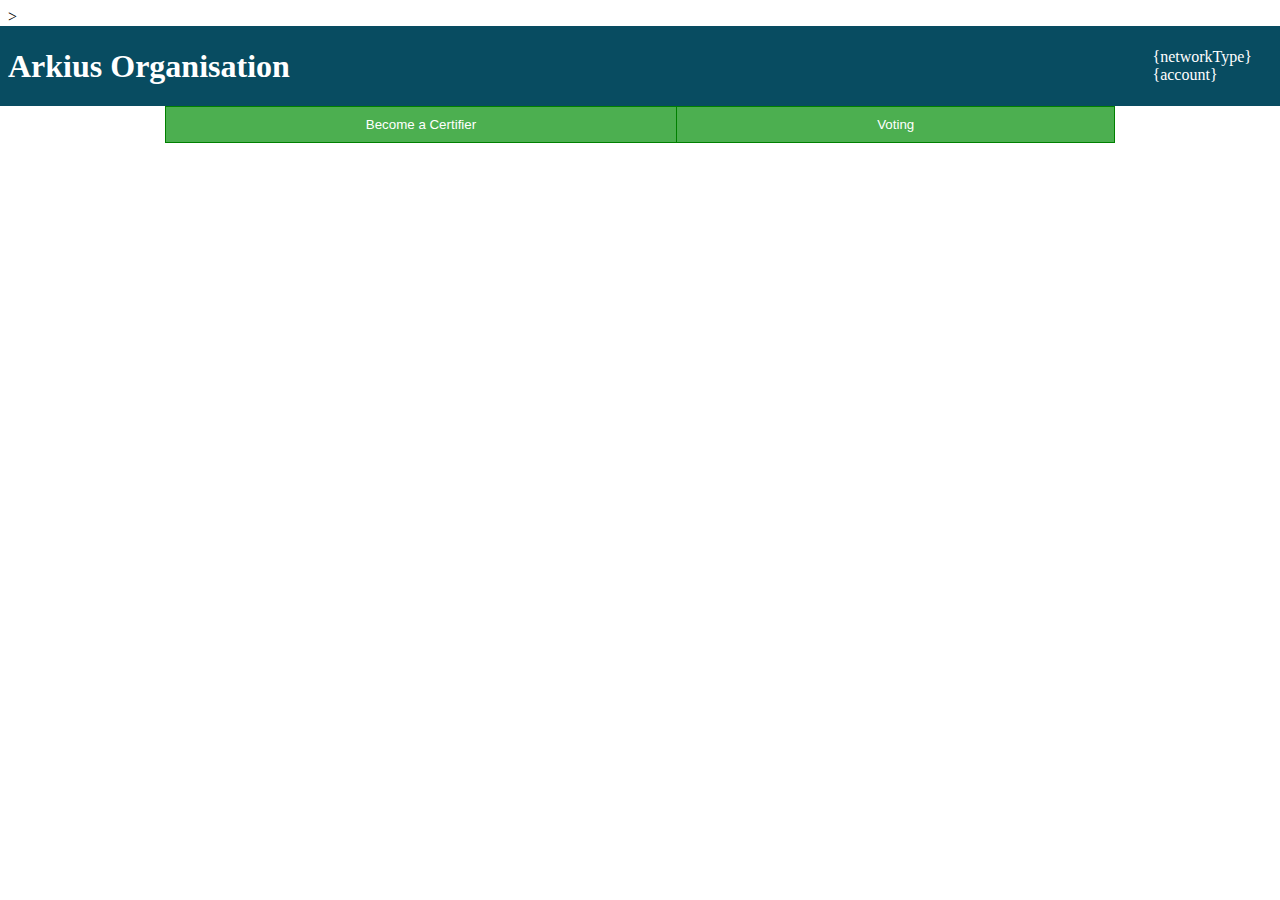
<file: index.html>
<!DOCTYPE html>
<html lang="en">
  <head>
    <meta charset="utf-8" />
    <link rel="icon" href="%PUBLIC_URL%/favicon.ico" />
    <meta name="viewport" content="width=device-width, initial-scale=1" />
    <meta name="theme-color" content="#000000" />
    <meta
      name="description"
      content="Web site created using create-react-app"
    />
    <link rel="apple-touch-icon" href="%PUBLIC_URL%/logo192.png" />
    <link rel="stylesheet" type="text/css" href="styles.css" />
    <!--
      manifest.json provides metadata used when your web app is installed on a
      user's mobile device or desktop. See https://developers.google.com/web/fundamentals/web-app-manifest/
    -->
    <link rel="manifest" href="%PUBLIC_URL%/manifest.json" />
    <!--
      Notice the use of %PUBLIC_URL% in the tags above.
      It will be replaced with the URL of the `public` folder during the build.
      Only files inside the `public` folder can be referenced from the HTML.

      Unlike "/favicon.ico" or "favicon.ico", "%PUBLIC_URL%/favicon.ico" will
      work correctly both with client-side routing and a non-root public URL.
      Learn how to configure a non-root public URL by running `npm run build`.
    -->
    <title>Arkius Organisation</title>

    <script type="text/javascript">
      const loadBlockchainData = async () => {
    // create web3 instance
    const web3 = new Web3(Web3.givenProvider || "http://localhost:8545");
    const network = await web3.eth.net.getNetworkType();
    const accounts = await web3.eth.getAccounts();

    // Event handler to handle account change
    window.ethereum.on("accountsChanged", function () {
      loadBlockchainData();
    });
  };

    </script>>
  </head>
  <body>
    <div class="app">
      <div class="toolbar">
        <Box display="flex">
          <h1 style={{ marginLeft: "4rem" }} class="app__heading">
            Arkius Organisation
          </h1>
        </Box>
        <Box display="flex" alignItems="center">
          <p>{networkType}</p>
          <p>{account}</p>
          <Avatar />
        </Box>
      </div>
      <div className="app__navigation-bar">

            <div class="btn-group">
              <button onclick="location.href='file:///C:/Users/B/Desktop/Voting_web_model/Propose/index.html'" type="button">
                 Become a Certifier</button>
              <button onclick="location.href='file:///C:/Users/B/Desktop/Voting_web_model/Voting/index.html'" type="button">
                 Voting</button>
            </div>
      </div>
      
  </body>
</html>
</file>
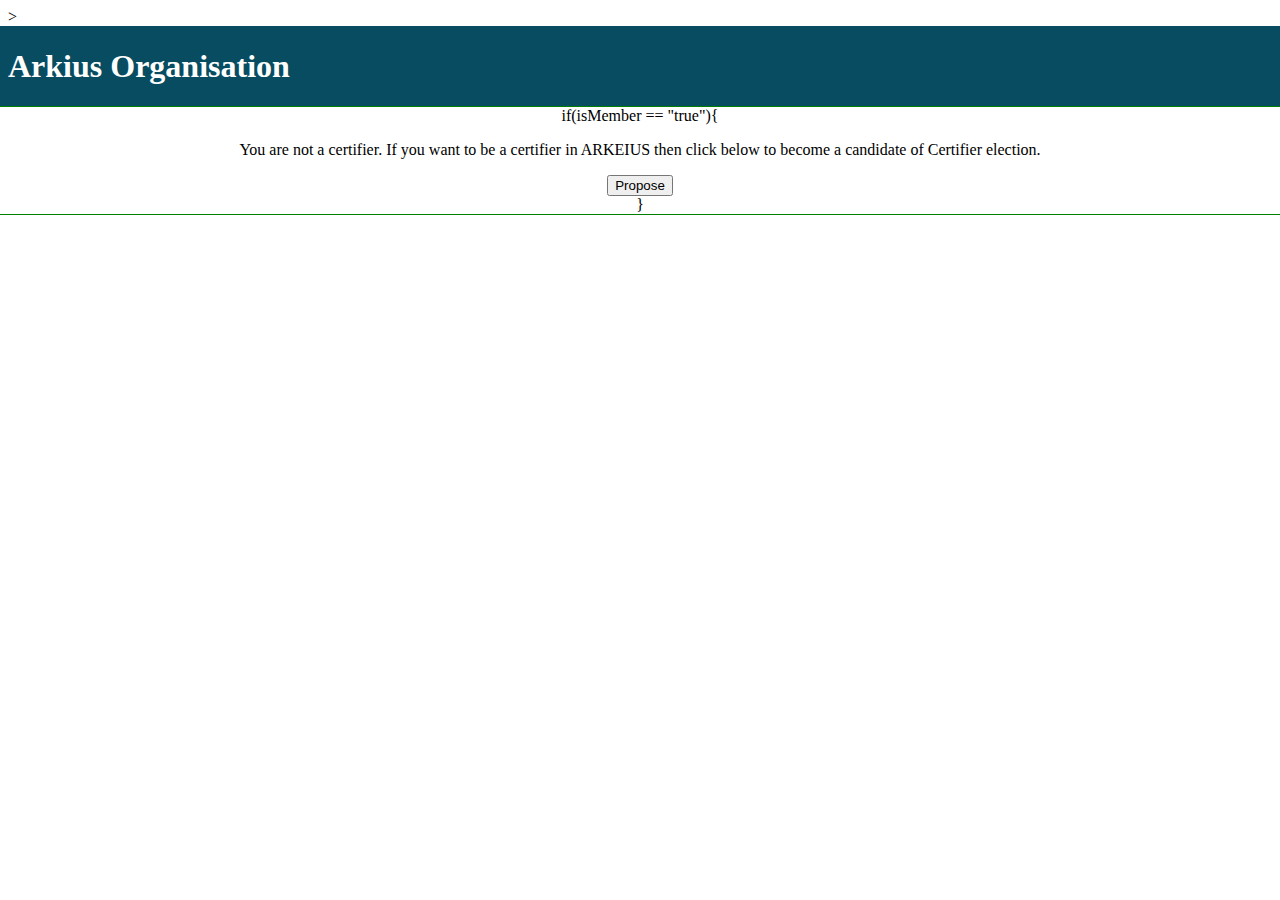
<file: Propose/index.html>
<!DOCTYPE html>
<html lang="en">
  <head>
    <meta charset="utf-8" />
    <link rel="icon" href="%PUBLIC_URL%/favicon.ico" />
    <script src="./abi.js"></script>
    <meta name="viewport" content="width=device-width, initial-scale=1" />
    <meta name="theme-color" content="#000000" />
    <meta
      name="description"
      content="Web site created using create-react-app"
    />
    <link rel="apple-touch-icon" href="%PUBLIC_URL%/logo192.png" />
    <link rel="stylesheet" type="text/css" href="styles.css" />
    <!--
      manifest.json provides metadata used when your web app is installed on a
      user's mobile device or desktop. See https://developers.google.com/web/fundamentals/web-app-manifest/
    -->
    <link rel="manifest" href="%PUBLIC_URL%/manifest.json" />
    <!--
      Notice the use of %PUBLIC_URL% in the tags above.
      It will be replaced with the URL of the `public` folder during the build.
      Only files inside the `public` folder can be referenced from the HTML.

      Unlike "/favicon.ico" or "favicon.ico", "%PUBLIC_URL%/favicon.ico" will
      work correctly both with client-side routing and a non-root public URL.
      Learn how to configure a non-root public URL by running `npm run build`.
    -->
    <title>Arkius Organisation</title>

    <script type="text/javascript">

    let VotingcontractAddress = "0xE21218201f4fC4c78a35baD1F121Ec23ABD1af87";

    const loadBlockchainData = async () => {
    // create web3 instance
    const web3 = new Web3(Web3.givenProvider || "http://localhost:8545");
    const network = await web3.eth.net.getNetworkType();
    const accounts = await web3.eth.getAccounts();

    const userBalance = web3.utils.fromWei(
            await web3.eth.getBalance(accounts) // Balance is in wei
          );

    // Event handler to handle account change
    window.ethereum.on("accountsChanged", function () {
      loadBlockchainData();

      });

    let Votingcontract = new web3.eth.Contract(
            JSON.parse(VotingContractABI),
            VotingcontractAddress
          );
    };

    const handleBecomeCertifier = (e) => {
    e.preventDefault();
    Votingcontract.methods
      .propose()
      .send({ from: account })
      .catch((err) => {
        console.log(err);
      });
    };

    const isMember = await Votingcontract.methods.isMember(userAddress).call();
  </script>>
  </head>
  <body>
    <div class="app">
      <div class="toolbar">
        <Box display="flex">
          <h1 class="app__heading">
            Arkius Organisation
          </h1>
        </Box>
      </div>
    <div class="becomeCertifierWrapper">
      
        <!-- <p>
          Your request to contest the Certifier Election is approved. you need
          to wait till the election result to know your final status.
        </p> -->
      
        if(isMember == "true"){
          <p>
            You are not a certifier. If you want to be a certifier in ARKEIUS
            then click below to become a candidate of Certifier election.
          </p>
          <Button
            variant="contained"
            color="secondary"
            onClick={handleBecomeCertifier}
          >
            Propose
          </Button>
        }
    <!-- 
          <p>You are Proposed for certifier in ARKIUS ORGANISATION.</p> -->
   
    </div>
      
  </body>
</html>
</file>
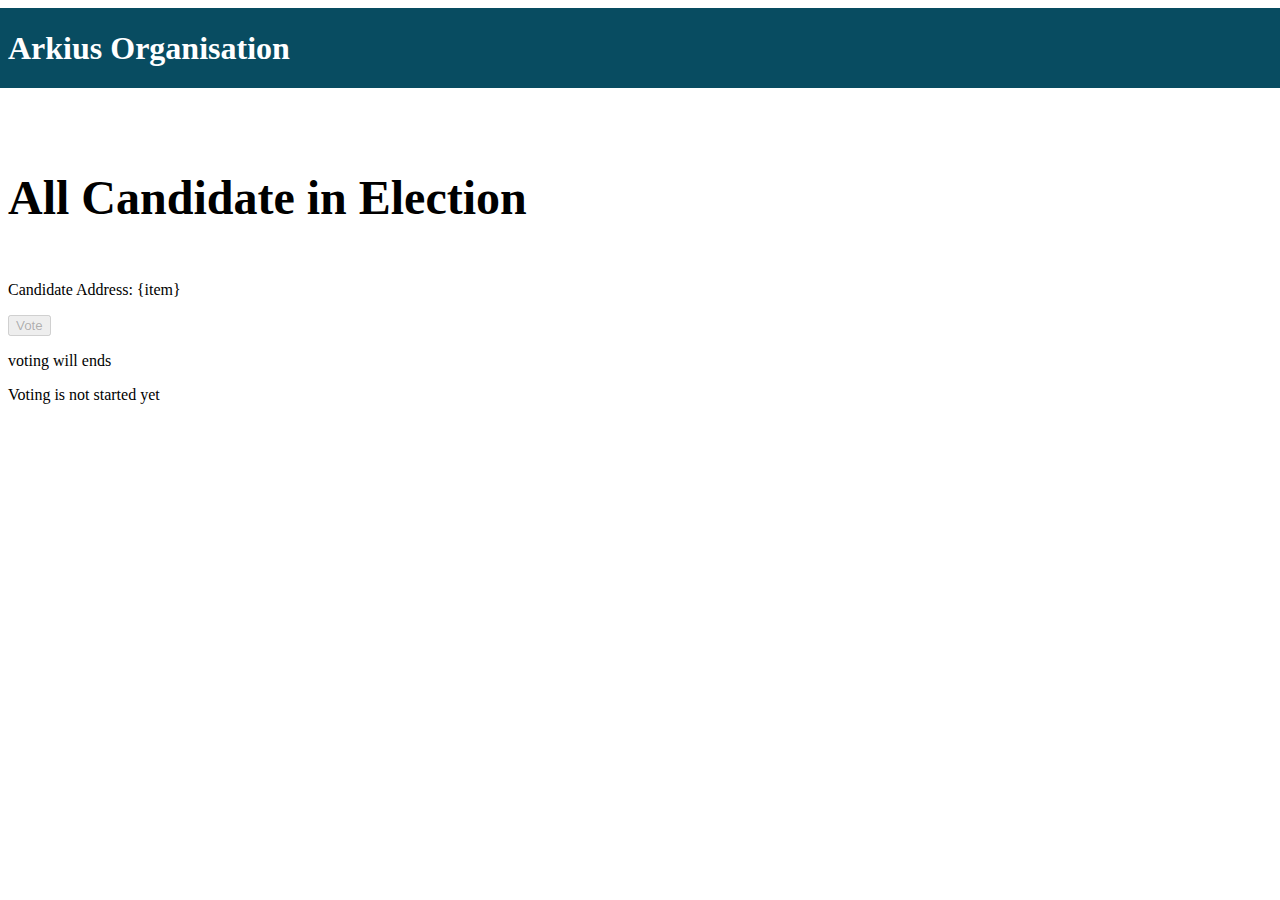
<file: Voting/index.html>
<!DOCTYPE html>
<html lang="en">
  <head>
    <meta charset="utf-8" />
    <link rel="icon" href="%PUBLIC_URL%/favicon.ico" />
    <meta name="viewport" content="width=device-width, initial-scale=1" />
    <meta name="theme-color" content="#000000" />
    <meta
      name="description"
      content="Web site created using create-react-app"
    />
    <link rel="apple-touch-icon" href="%PUBLIC_URL%/logo192.png" />
    <link rel="stylesheet" type="text/css" href="styles.css" />
    <!--
      manifest.json provides metadata used when your web app is installed on a
      user's mobile device or desktop. See https://developers.google.com/web/fundamentals/web-app-manifest/
    -->
    <link rel="manifest" href="%PUBLIC_URL%/manifest.json" />
    <!--
      Notice the use of %PUBLIC_URL% in the tags above.
      It will be replaced with the URL of the `public` folder during the build.
      Only files inside the `public` folder can be referenced from the HTML.

      Unlike "/favicon.ico" or "favicon.ico", "%PUBLIC_URL%/favicon.ico" will
      work correctly both with client-side routing and a non-root public URL.
      Learn how to configure a non-root public URL by running `npm run build`.
    -->
    <title>Arkius Organisation</title>
  </head>
  <body>
    <div class="app">
      <div class="toolbar">
        <Box display="flex">
          <h1 class="app__heading">
            Arkius Organisation
          </h1>
        </Box>
      </div>
      <div class="votingWrapper">
      <!-- {votingStarted ? (
        <>
          {!isVoted && !hasVotingRight && (
            <div class="claimRtvButton">
              <Button
                variant="contained"
                color="secondary"
                onClick={handleClaimVotingToken}
              >
                Claim your voting Token
              </Button>
            </div>
          )} -->

          <h2>All Candidate in Election</h2>

          <div class="candidatesContainer">
            <!-- {totalProposals.map((item) => ( -->
              <div key={item} className="candidateCard">
                <p>Candidate Address: {item}</p>
                <Button
                  disabled={isVoted}
                  variant="outlined"
                  color="secondary"
                  onClick={}
                >
                  Vote
                </Button>
              </div>
        <!--     ))} -->
          </div>

          <!-- {isVoted && <h5>Your vote is recorded.</h5>} -->

          <p>voting will ends </p>
      
          <p>Voting is not started yet</p>
          
  
    </div>
      
  </body>
</html>
</file>
<file: styles.css>
.btn-group button {
  background-color: #4CAF50; /* Green background */
  border: 1px solid green; /* Green border */
  color: white; /* White text */
  padding: 10px 200px; /* Some padding */
  cursor: pointer; /* Pointer/hand icon */
  float: left; /* Float the buttons side by side */
}

/* Clear floats (clearfix hack) */
.btn-group:after {
  content: "";
  clear: both;
  display: table;
}

.btn-group button:not(:last-child) {
  border-right: none; /* Prevent double borders */
}

/* Add a background color on hover */
.btn-group button:hover {
  background-color: #3e8e41;
}


.app {
  width: 100%;
  display: flex;
  flex-direction: column;
  align-items: center;
  justify-content: center;
}

.toolbar {
  width: 100%;
  height: 80px;
  padding: 0 20px;
  background-color: #084c61;
  display: flex;
  justify-content: space-between;
  align-items: center;
  color: white;
}

.toolbar p {
  margin: 0 20px;
}

.app__heading {
  text-align: center;
  color: white;
}

.app__body {
  height: calc(100vh - 80px);
  width: 100%;
  display: flex;
  flex-direction: column;
  align-items: center;
}
.app__body_content {
  width: 100%;
  height: 100%;
  background-color: #ddd;
  display: flex;
  justify-content: center;
  align-items: center;
}

.app__navigation-bar {
  height: 50px;
  width: 100%;
  background-color: #fff;
  display: flex;
  justify-content: space-evenly;
}

.app__tabs_button {
  height: 100%;
  width: 100%;
  color: #000;
  text-decoration: none;
  display: flex;
  justify-content: center;
  align-items: center;
  cursor: pointer;
  border-left: 1px solid #000;
}

.app__navigation-bar .app__tabs_button:first-of-type {
  border-left: none;
}
.app__tabs_button:hover {
  color: #db504a;
}

.app__navigation-content {
  width: 100%;
  height: 100%;
  display: flex;
  justify-content: center;
  align-items: center;
  background-color: #ddd;
}
</file>
<file: Propose/styles.css>
.btn-group button {
  background-color: #4CAF50; /* Green background */
  border: 1px solid green; /* Green border */
  color: white; /* White text */
  padding: 10px 200px; /* Some padding */
  cursor: pointer; /* Pointer/hand icon */
  float: left; /* Float the buttons side by side */
}

/* Clear floats (clearfix hack) */
.btn-group:after {
  content: "";
  clear: both;
  display: table;
}

.btn-group button:not(:last-child) {
  border-right: none; /* Prevent double borders */
}

/* Add a background color on hover */
.btn-group button:hover {
  background-color: #3e8e41;
}


.app {
  width: 100%;
  display: flex;
  flex-direction: column;
  align-items: center;
  justify-content: center;
}

.toolbar {
  width: 100%;
  height: 80px;
  padding: 0 20px;
  background-color: #084c61;
  display: flex;
  justify-content: space-between;
  align-items: center;
  color: white;
}

.toolbar p {
  margin: 0 20px;
}

.app__heading {
  text-align: center;
  color: white;
}

.app__body {
  height: calc(100vh - 80px);
  width: 100%;
  display: flex;
  flex-direction: column;
  align-items: center;
}
.app__body_content {
  width: 100%;
  height: 100%;
  background-color: #ddd;
  display: flex;
  justify-content: center;
  align-items: center;
}

.app__navigation-bar {
  height: 50px;
  width: 100%;
  background-color: #fff;
  display: flex;
  justify-content: space-evenly;
}

.app__tabs_button {
  height: 100%;
  width: 100%;
  color: #000;
  text-decoration: none;
  display: flex;
  justify-content: center;
  align-items: center;
  cursor: pointer;
  border-left: 1px solid #000;
}

.app__navigation-bar .app__tabs_button:first-of-type {
  border-left: none;
}
.app__tabs_button:hover {
  color: #db504a;
}

.app__navigation-content {
  width: 100%;
  height: 100%;
  display: flex;
  justify-content: center;
  align-items: center;
  background-color: #ddd;
}

.becomeCertifierWrapper {
  width: 150%;
  height: 150%;
  display: flex;
  top: 50%;
 /* Green background */
  border: 1px solid green;
  flex-direction: column;
  align-items: center;
  justify-content: center;
}
</file>
<file: Voting/styles.css>
.btn-group button {
  background-color: #4CAF50; /* Green background */
  border: 1px solid green; /* Green border */
  color: white; /* White text */
  padding: 10px 200px; /* Some padding */
  cursor: pointer; /* Pointer/hand icon */
  float: left; /* Float the buttons side by side */
}

/* Clear floats (clearfix hack) */
.btn-group:after {
  content: "";
  clear: both;
  display: table;
}

.btn-group button:not(:last-child) {
  border-right: none; /* Prevent double borders */
}

/* Add a background color on hover */
.btn-group button:hover {
  background-color: #3e8e41;
}


.app {
  width: 100%;
  display: flex;
  flex-direction: column;
  align-items: center;
  justify-content: center;
}

.toolbar {
  width: 100%;
  height: 80px;
  padding: 0 20px;
  background-color: #084c61;
  display: flex;
  justify-content: space-between;
  align-items: center;
  color: white;
}

.toolbar p {
  margin: 0 20px;
}

.app__heading {
  text-align: center;
  color: white;
}

.app__body {
  height: calc(100vh - 80px);
  width: 100%;
  display: flex;
  flex-direction: column;
  align-items: center;
}
.app__body_content {
  width: 100%;
  height: 100%;
  background-color: #ddd;
  display: flex;
  justify-content: center;
  align-items: center;
}

.app__navigation-bar {
  height: 50px;
  width: 100%;
  background-color: #fff;
  display: flex;
  justify-content: space-evenly;
}

.app__tabs_button {
  height: 100%;
  width: 100%;
  color: #000;
  text-decoration: none;
  display: flex;
  justify-content: center;
  align-items: center;
  cursor: pointer;
  border-left: 1px solid #000;
}

.app__navigation-bar .app__tabs_button:first-of-type {
  border-left: none;
}
.app__tabs_button:hover {
  color: #db504a;
}

.app__navigation-content {
  width: 100%;
  height: 100%;
  display: flex;
  justify-content: center;
  align-items: center;
  background-color: #ddd;
}


.votingWrapper {
  width: 100%;
  height: 100%;
  position: relative;
  padding: 2rem;
}

.votingWrapper h2 {
  font-size: 3rem;
  margin-top: 50px;
}
.votingWrapper h5 {
  font-size: 2rem;
  margin-top: 50px;
}

.claimRtvButton {
  position: absolute;
  top: 1.5rem;
  right: 1.5rem;
}

.candidatesContainer {
  display: flex;
  margin-top: 20px;
}

.candidateCard {
  background-color: white;
  padding: 2rem;
  margin-right: 30px;
  border-radius: 16px;
}
.candidateCard > p {
  font-size: 1.2rem;
  margin-bottom: 20px;
}
</file>
